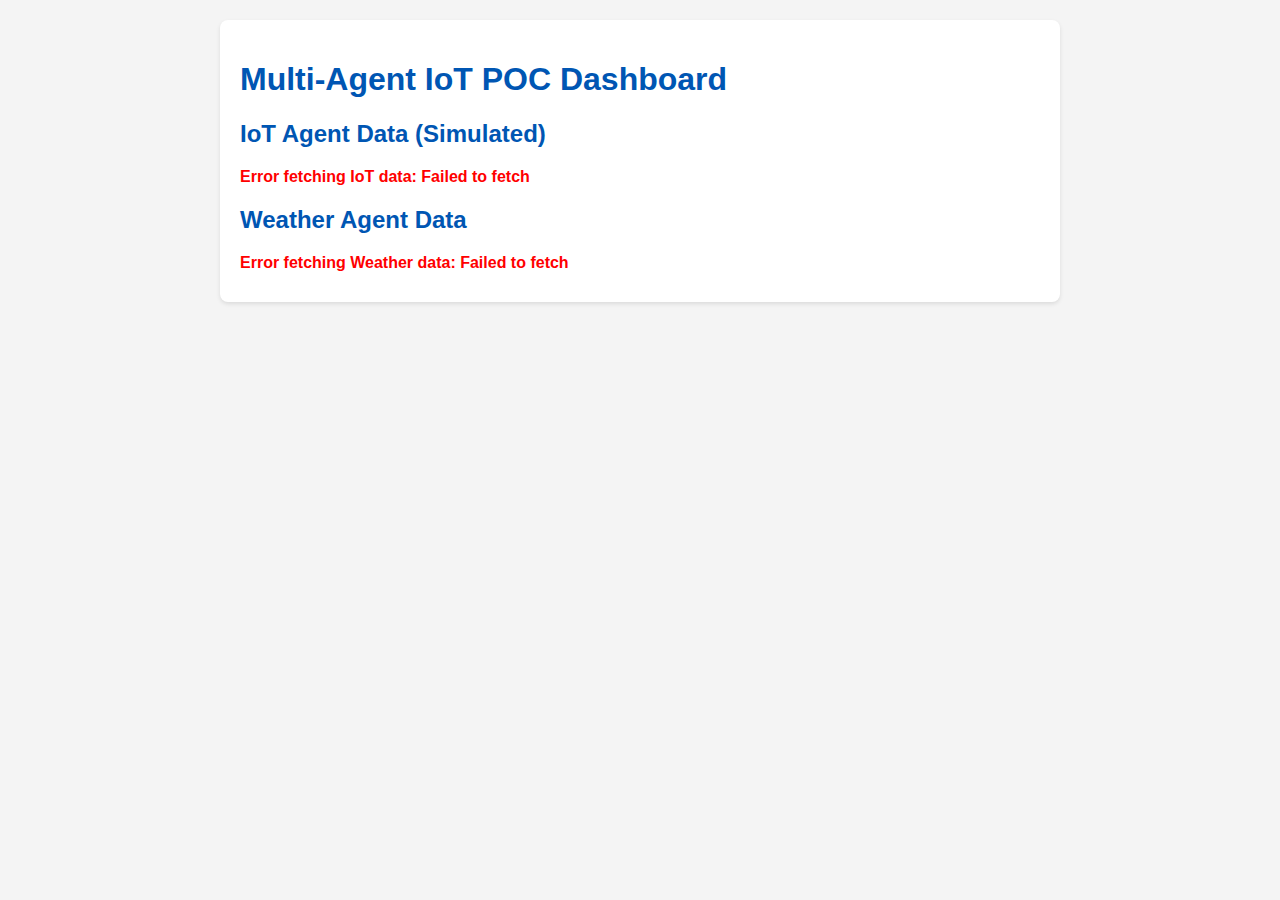
<file: dashboard/index.html>
<!DOCTYPE html>
<html lang="en">
<head>
    <meta charset="UTF-8">
    <meta name="viewport" content="width=device-width, initial-scale=1.0">
    <title>Simple Multi-Agent IoT POC</title>
    <style>
        body { font-family: Arial, sans-serif; margin: 20px; background-color: #f4f4f4; color: #333; }
        .container { max-width: 800px; margin: auto; background: white; padding: 20px; border-radius: 8px; box-shadow: 0 2px 4px rgba(0,0,0,0.1); }
        h1, h2 { color: #0056b3; }
        div { margin-bottom: 10px; }
        strong { color: #007bff; }
        .error { color: red; font-weight: bold; }
    </style>
</head>
<body>
    <div class="container">
        <h1>Multi-Agent IoT POC Dashboard</h1>

        <h2>IoT Agent Data (Simulated)</h2>
        <div id="iot-data">Loading...</div>

        <h2>Weather Agent Data</h2>
        <div id="weather-data">Loading...</div>
    </div>

    <script>
        const API_GATEWAY_URL = "http://localhost:8000"; // Accessible from browser

        async function fetchData() {
            try {
                const response = await fetch(`${API_GATEWAY_URL}/data/latest`);
                if (!response.ok) {
                    throw new Error(`HTTP error! status: ${response.status}`);
                }
                const data = await response.json();

                // Display IoT Data
                const iotDiv = document.getElementById('iot-data');
                if (data.iot_data && data.iot_data.temperature !== null) {
                    iotDiv.innerHTML = `
                        <div><strong>Temperature:</strong> ${data.iot_data.temperature}°C</div>
                        <div><strong>Humidity:</strong> ${data.iot_data.humidity}%</div>
                        <div><strong>Timestamp:</strong> ${new Date(data.iot_data.timestamp).toLocaleString()}</div>
                    `;
                } else {
                    iotDiv.innerHTML = `<div class="error">No IoT data available yet.</div>`;
                }

                // Display Weather Data
                const weatherDiv = document.getElementById('weather-data');
                if (data.weather_summary && !data.weather_summary.error) {
                    weatherDiv.innerHTML = `
                        <div><strong>City:</strong> ${data.weather_summary.city}</div>
                        <div><strong>Summary:</strong> ${data.weather_summary.summary}</div>
                    `;
                } else {
                    weatherDiv.innerHTML = `<div class="error">${data.weather_summary.error || 'No weather data available yet.'}</div>`;
                }

            } catch (error) {
                console.error("Error fetching data:", error);
                document.getElementById('iot-data').innerHTML = `<div class="error">Error fetching IoT data: ${error.message}</div>`;
                document.getElementById('weather-data').innerHTML = `<div class="error">Error fetching Weather data: ${error.message}</div>`;
            }
        }

        // Fetch data initially and then every 5 seconds
        fetchData();
        setInterval(fetchData, 5000);
    </script>
</body>
</html>
</file>
